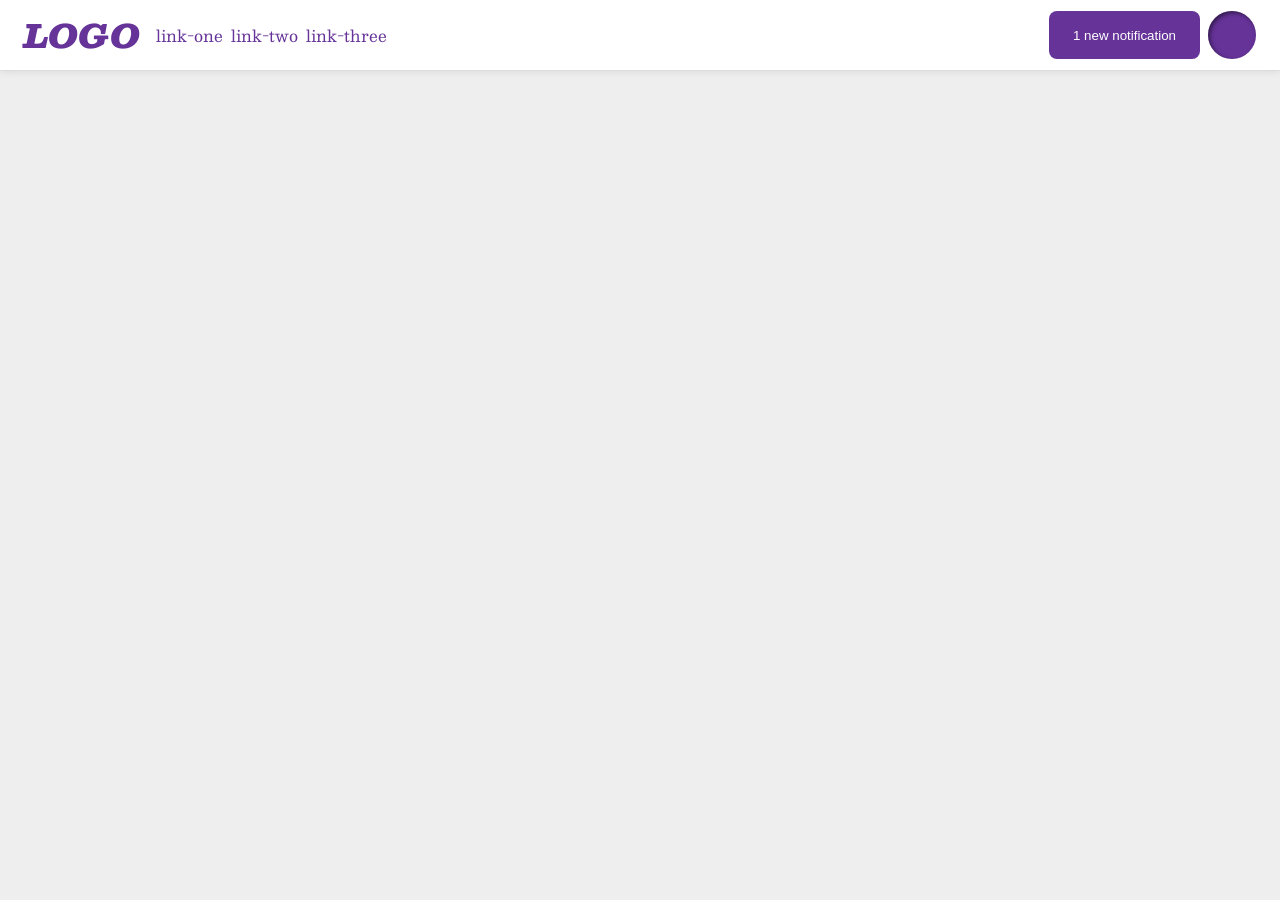
<file: foundations/flex/03-flex-header-2/index.html>
<!DOCTYPE html>
<html lang="en">

<head>
  <meta charset="UTF-8">
  <meta http-equiv="X-UA-Compatible" content="IE=edge">
  <meta name="viewport" content="width=device-width, initial-scale=1.0">
  <title>Flex Header 2</title>
  <link rel="stylesheet" href="style.css">
</head>

<body>
  <div class="header">

    <div class="left-container">
      <div class="logo">
        LOGO
      </div>

      <ul class="links">
        <li><a href="https://google.com">link-one</a></li>
        <li><a href="https://google.com">link-two</a></li>
        <li><a href="https://google.com">link-three</a></li>
      </ul>
    </div>

    <div class="right-container">

      <button class="notifications">
        1 new notification
      </button>
      
      <div class="profile-image"></div>

    </div>

  </div>
</body>

</html>
</file>
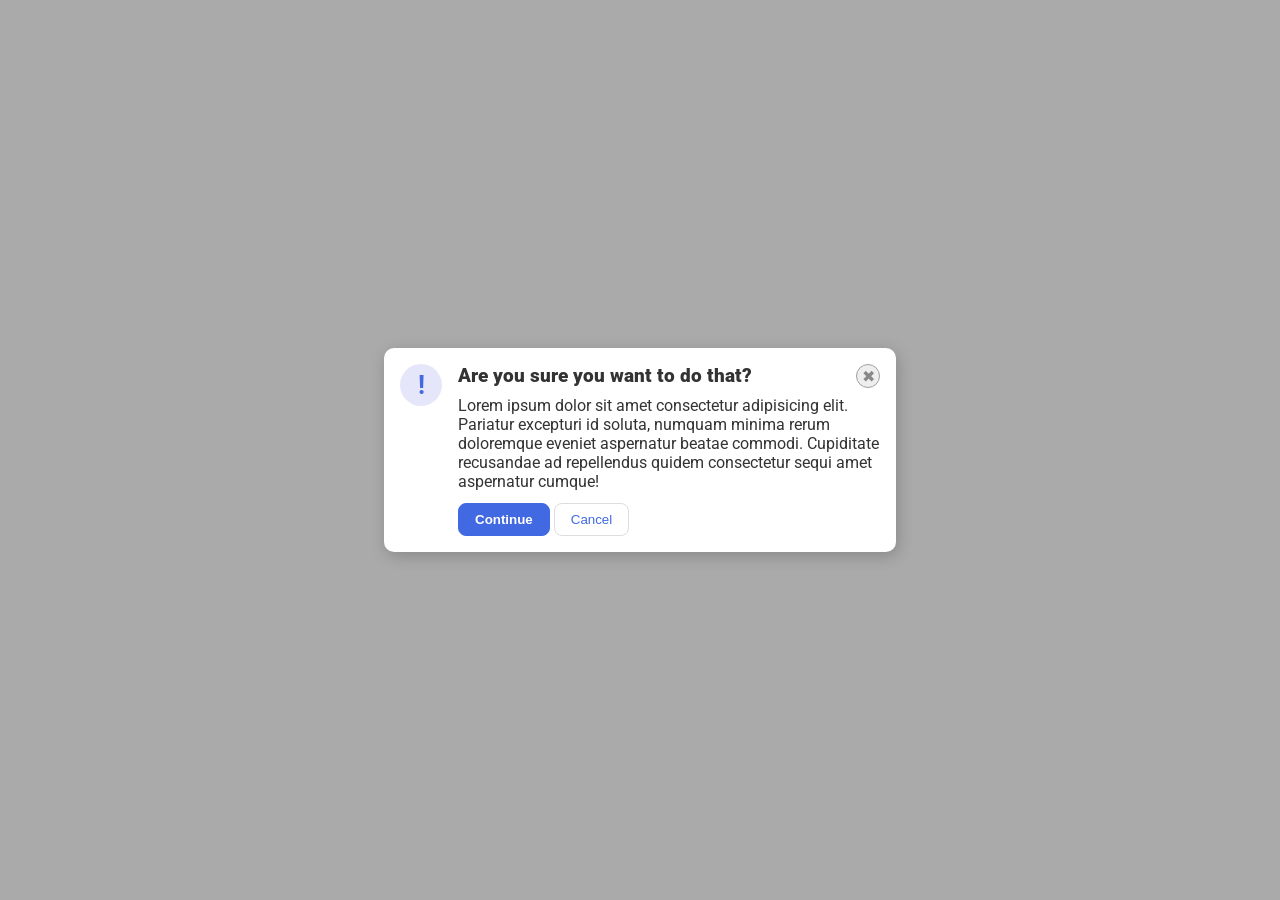
<file: foundations/flex/05-flex-modal/index.html>
<!DOCTYPE html>
<html lang="en">

<head>
  <meta charset="UTF-8">
  <meta http-equiv="X-UA-Compatible" content="IE=edge">
  <meta name="viewport" content="width=device-width, initial-scale=1.0">
  <link rel="stylesheet" href="style.css">
  <title>Modal</title>
</head>

<body>
  <div class="modal">

    <div class="icon">!</div>

    <div class="bdy-container">

      <div class="header-container">

        <div class="header">Are you sure you want to do that?</div>
        <button class="close-button">✖</button>

      </div>

      <div class="text-container">

        <div class="text">Lorem ipsum dolor sit amet consectetur adipisicing elit. Pariatur excepturi id soluta, numquam
          minima rerum doloremque eveniet aspernatur beatae commodi. Cupiditate recusandae ad repellendus quidem
          consectetur sequi amet aspernatur cumque!
        </div>

        <div class="confirm-btn">

          <button class="continue">Continue</button>
          <button class="cancel">Cancel</button>

        </div>

      </div>

    </div>

  </div>

  </div>
</body>

</html>
</file>
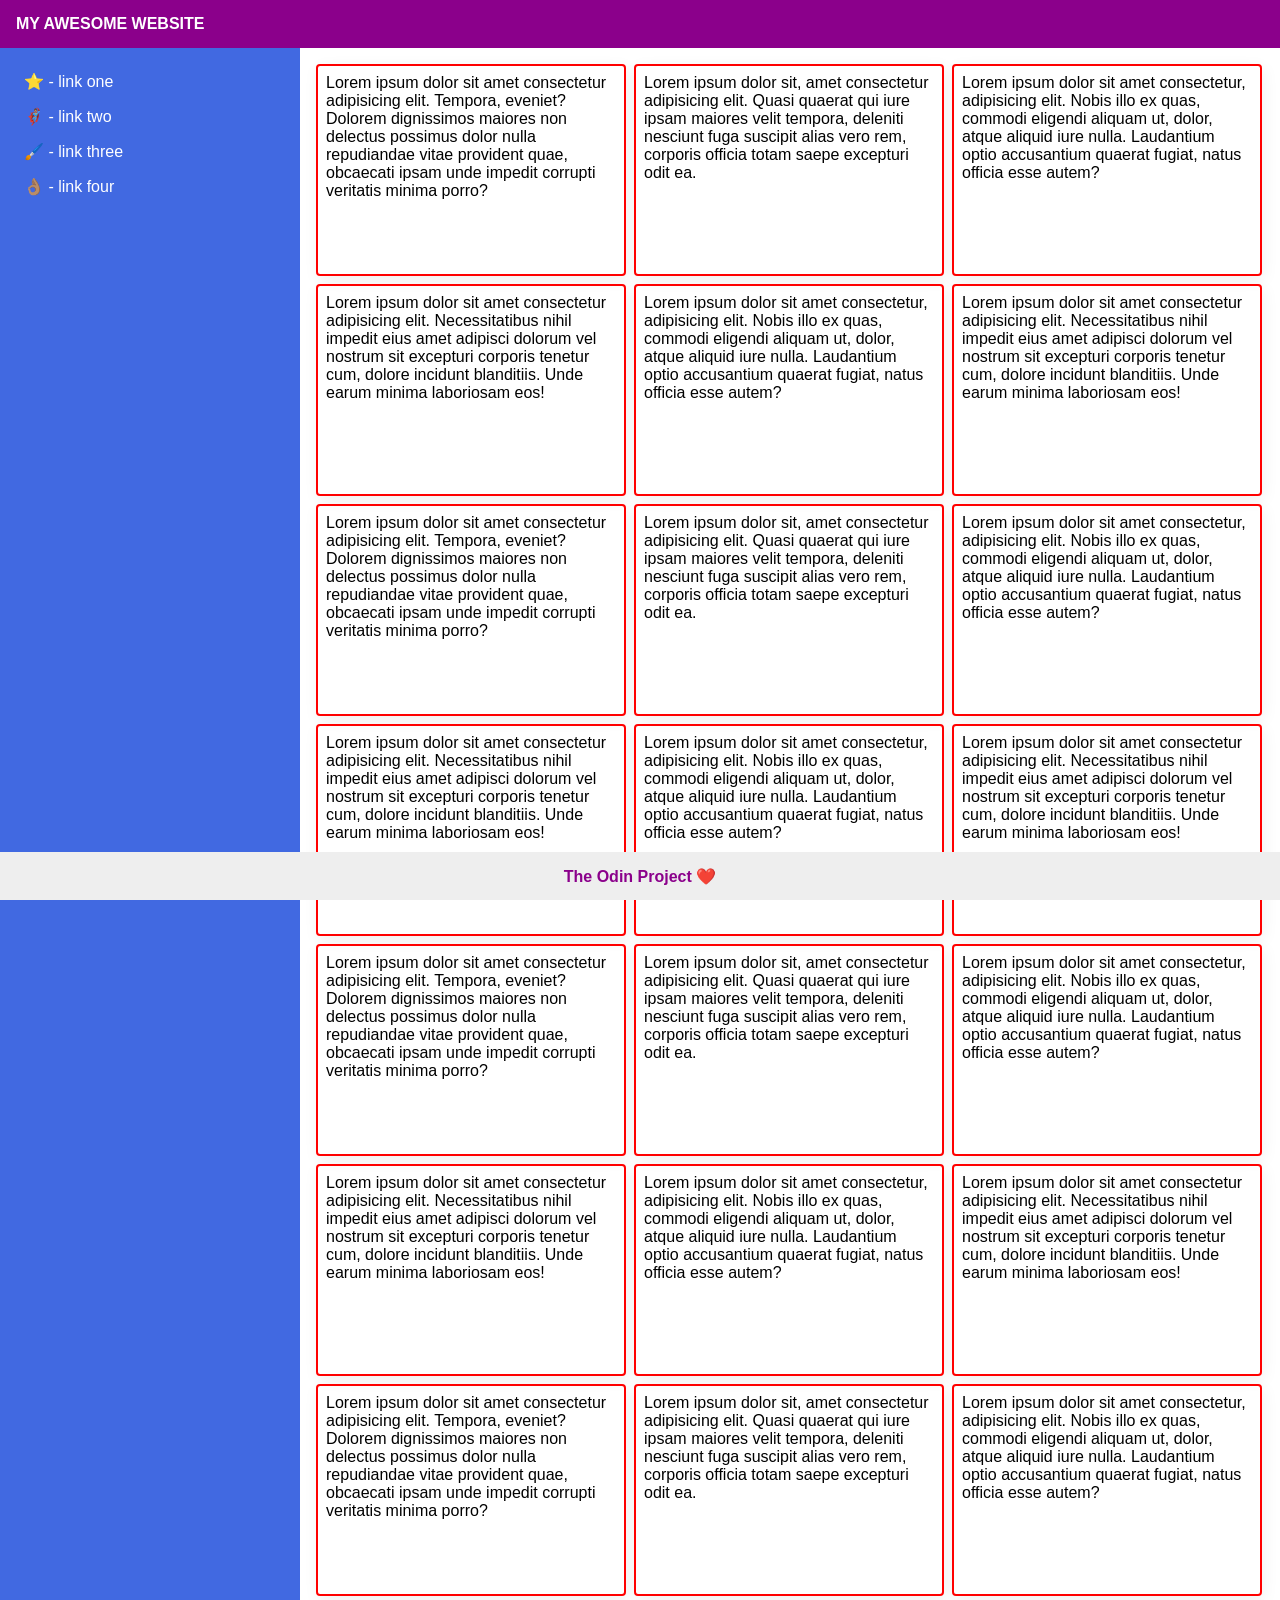
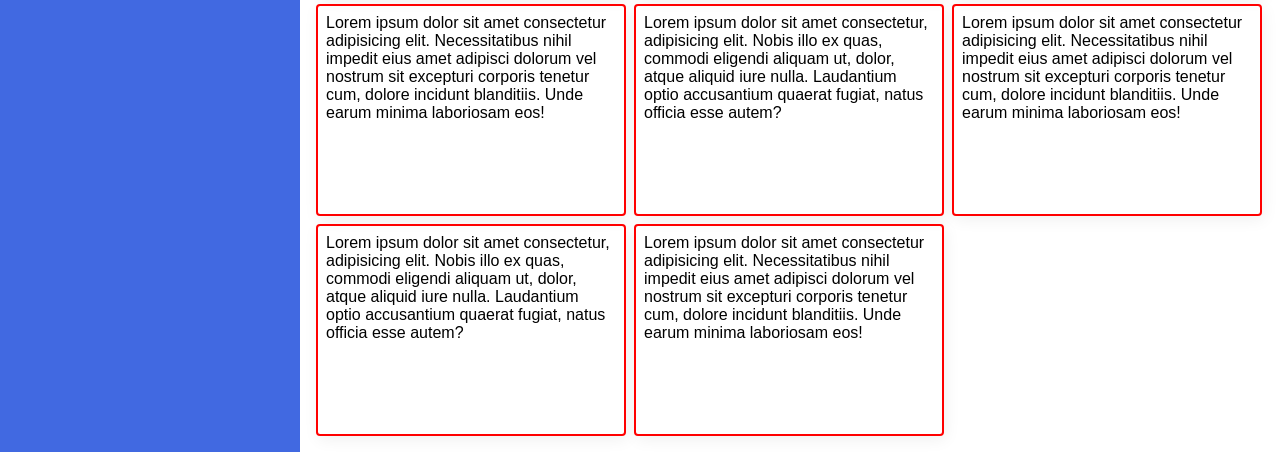
<file: foundations/flex/07-flex-layout-2/index.html>
<!DOCTYPE html>
<html lang="en">

<head>
  <meta charset="UTF-8">
  <meta http-equiv="X-UA-Compatible" content="IE=edge">
  <meta name="viewport" content="width=device-width, initial-scale=1.0">
  <title>The Holy Grail</title>
  <link rel="stylesheet" href="style.css">
</head>

<body>

  <div class="header">
    MY AWESOME WEBSITE
  </div>

  <div class="mid-container">

    <div class="sidebar">
      <ul>
        <li><a href="#">⭐ - link one</a></li>
        <li><a href="#">🦸🏽‍♂️ - link two</a></li>
        <li><a href="#">🖌️ - link three</a></li>
        <li><a href="#">👌🏽 - link four</a></li>
      </ul>
    </div>

    <div class="card-container">

      <div class="card">Lorem ipsum dolor sit amet consectetur adipisicing elit. Tempora, eveniet? Dolorem dignissimos
        maiores non delectus possimus dolor nulla repudiandae vitae provident quae, obcaecati ipsam unde impedit
        corrupti
        veritatis minima porro?
      </div>

      <div class="card">Lorem ipsum dolor sit, amet consectetur adipisicing elit. Quasi quaerat qui iure ipsam maiores
        velit tempora, deleniti nesciunt fuga suscipit alias vero rem, corporis officia totam saepe excepturi odit ea.
      </div>

      <div class="card">Lorem ipsum dolor sit amet consectetur, adipisicing elit. Nobis illo ex quas, commodi eligendi
        aliquam ut, dolor, atque aliquid iure nulla. Laudantium optio accusantium quaerat fugiat, natus officia esse
        autem?
      </div>

      <div class="card">Lorem ipsum dolor sit amet consectetur adipisicing elit. Necessitatibus nihil impedit eius amet
        adipisci dolorum vel nostrum sit excepturi corporis tenetur cum, dolore incidunt blanditiis. Unde earum minima
        laboriosam eos!
      </div>

      <div class="card">Lorem ipsum dolor sit amet consectetur, adipisicing elit. Nobis illo ex quas, commodi eligendi
        aliquam ut, dolor, atque aliquid iure nulla. Laudantium optio accusantium quaerat fugiat, natus officia esse
        autem?
      </div>

      <div class="card">Lorem ipsum dolor sit amet consectetur adipisicing elit. Necessitatibus nihil impedit eius amet
        adipisci dolorum vel nostrum sit excepturi corporis tenetur cum, dolore incidunt blanditiis. Unde earum minima
        laboriosam eos!
      </div>

      <div class="card">Lorem ipsum dolor sit amet consectetur adipisicing elit. Tempora, eveniet? Dolorem dignissimos
        maiores non delectus possimus dolor nulla repudiandae vitae provident quae, obcaecati ipsam unde impedit
        corrupti
        veritatis minima porro?
      </div>

      <div class="card">Lorem ipsum dolor sit, amet consectetur adipisicing elit. Quasi quaerat qui iure ipsam maiores
        velit tempora, deleniti nesciunt fuga suscipit alias vero rem, corporis officia totam saepe excepturi odit ea.
      </div>

      <div class="card">Lorem ipsum dolor sit amet consectetur, adipisicing elit. Nobis illo ex quas, commodi eligendi
        aliquam ut, dolor, atque aliquid iure nulla. Laudantium optio accusantium quaerat fugiat, natus officia esse
        autem?
      </div>

      <div class="card">Lorem ipsum dolor sit amet consectetur adipisicing elit. Necessitatibus nihil impedit eius amet
        adipisci dolorum vel nostrum sit excepturi corporis tenetur cum, dolore incidunt blanditiis. Unde earum minima
        laboriosam eos!
      </div>

      <div class="card">Lorem ipsum dolor sit amet consectetur, adipisicing elit. Nobis illo ex quas, commodi eligendi
        aliquam ut, dolor, atque aliquid iure nulla. Laudantium optio accusantium quaerat fugiat, natus officia esse
        autem?
      </div>

      <div class="card">Lorem ipsum dolor sit amet consectetur adipisicing elit. Necessitatibus nihil impedit eius amet
        adipisci dolorum vel nostrum sit excepturi corporis tenetur cum, dolore incidunt blanditiis. Unde earum minima
        laboriosam eos!
      </div>

      <div class="card">Lorem ipsum dolor sit amet consectetur adipisicing elit. Tempora, eveniet? Dolorem dignissimos
        maiores non delectus possimus dolor nulla repudiandae vitae provident quae, obcaecati ipsam unde impedit
        corrupti
        veritatis minima porro?
      </div>

      <div class="card">Lorem ipsum dolor sit, amet consectetur adipisicing elit. Quasi quaerat qui iure ipsam maiores
        velit tempora, deleniti nesciunt fuga suscipit alias vero rem, corporis officia totam saepe excepturi odit ea.
      </div>

      <div class="card">Lorem ipsum dolor sit amet consectetur, adipisicing elit. Nobis illo ex quas, commodi eligendi
        aliquam ut, dolor, atque aliquid iure nulla. Laudantium optio accusantium quaerat fugiat, natus officia esse
        autem?
      </div>

      <div class="card">Lorem ipsum dolor sit amet consectetur adipisicing elit. Necessitatibus nihil impedit eius amet
        adipisci dolorum vel nostrum sit excepturi corporis tenetur cum, dolore incidunt blanditiis. Unde earum minima
        laboriosam eos!
      </div>

      <div class="card">Lorem ipsum dolor sit amet consectetur, adipisicing elit. Nobis illo ex quas, commodi eligendi
        aliquam ut, dolor, atque aliquid iure nulla. Laudantium optio accusantium quaerat fugiat, natus officia esse
        autem?
      </div>

      <div class="card">Lorem ipsum dolor sit amet consectetur adipisicing elit. Necessitatibus nihil impedit eius amet
        adipisci dolorum vel nostrum sit excepturi corporis tenetur cum, dolore incidunt blanditiis. Unde earum minima
        laboriosam eos!
      </div>

      <div class="card">Lorem ipsum dolor sit amet consectetur adipisicing elit. Tempora, eveniet? Dolorem dignissimos
        maiores non delectus possimus dolor nulla repudiandae vitae provident quae, obcaecati ipsam unde impedit
        corrupti
        veritatis minima porro?
      </div>

      <div class="card">Lorem ipsum dolor sit, amet consectetur adipisicing elit. Quasi quaerat qui iure ipsam maiores
        velit tempora, deleniti nesciunt fuga suscipit alias vero rem, corporis officia totam saepe excepturi odit ea.
      </div>

      <div class="card">Lorem ipsum dolor sit amet consectetur, adipisicing elit. Nobis illo ex quas, commodi eligendi
        aliquam ut, dolor, atque aliquid iure nulla. Laudantium optio accusantium quaerat fugiat, natus officia esse
        autem?
      </div>

      <div class="card">Lorem ipsum dolor sit amet consectetur adipisicing elit. Necessitatibus nihil impedit eius amet
        adipisci dolorum vel nostrum sit excepturi corporis tenetur cum, dolore incidunt blanditiis. Unde earum minima
        laboriosam eos!
      </div>

      <div class="card">Lorem ipsum dolor sit amet consectetur, adipisicing elit. Nobis illo ex quas, commodi eligendi
        aliquam ut, dolor, atque aliquid iure nulla. Laudantium optio accusantium quaerat fugiat, natus officia esse
        autem?
      </div>

      <div class="card">Lorem ipsum dolor sit amet consectetur adipisicing elit. Necessitatibus nihil impedit eius amet
        adipisci dolorum vel nostrum sit excepturi corporis tenetur cum, dolore incidunt blanditiis. Unde earum minima
        laboriosam eos!
      </div>

       <div class="card">Lorem ipsum dolor sit amet consectetur, adipisicing elit. Nobis illo ex quas, commodi eligendi
        aliquam ut, dolor, atque aliquid iure nulla. Laudantium optio accusantium quaerat fugiat, natus officia esse
        autem?
      </div>

      <div class="card">Lorem ipsum dolor sit amet consectetur adipisicing elit. Necessitatibus nihil impedit eius amet
        adipisci dolorum vel nostrum sit excepturi corporis tenetur cum, dolore incidunt blanditiis. Unde earum minima
        laboriosam eos!
      </div>

    </div>

  </div>

  <div class="footer">
    The Odin Project ❤️
  </div>
</body>

</html>
</file>
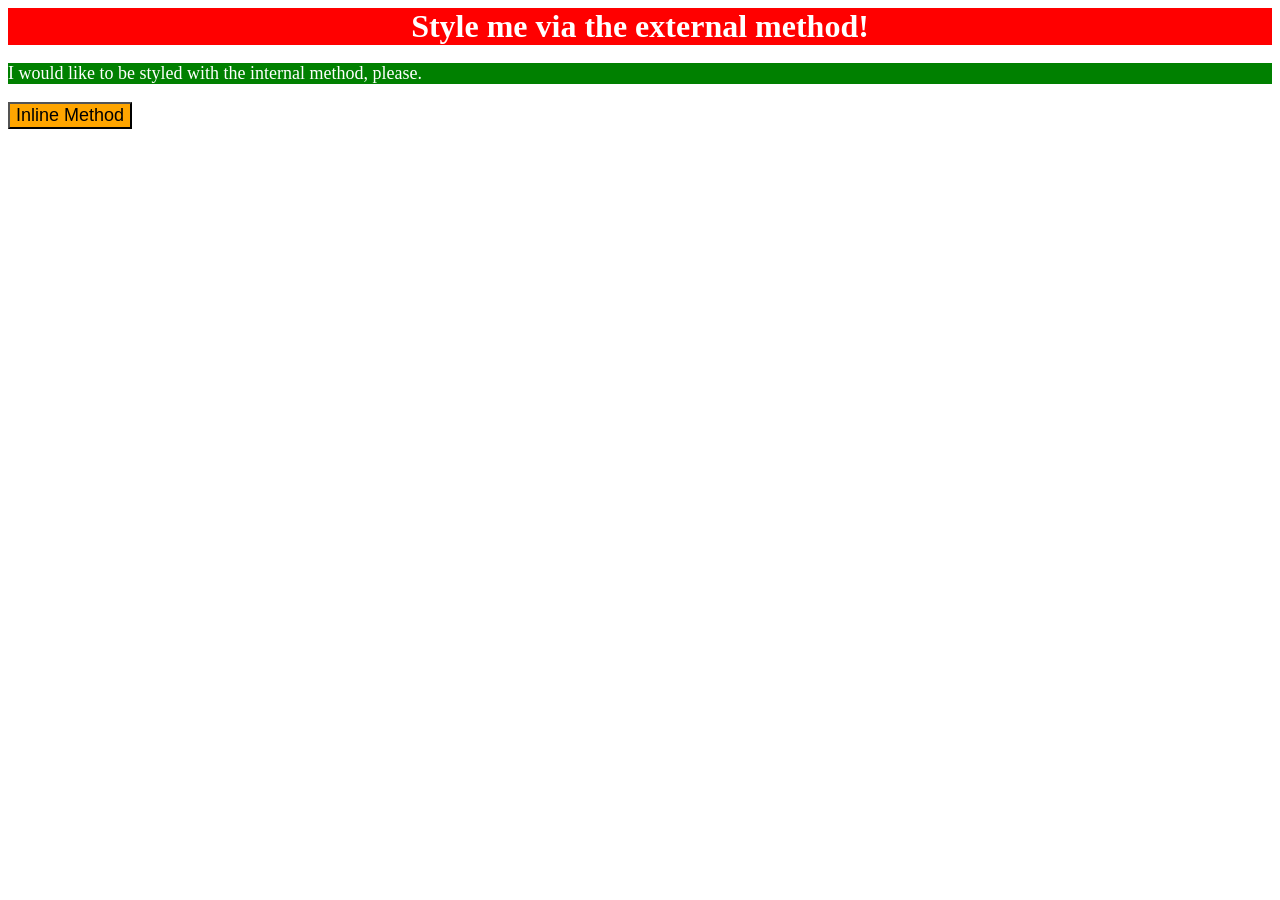
<file: foundations/intro-to-css/01-css-methods/index.html>
<!DOCTYPE html>
<html lang="en">
  <head>
    <meta charset="UTF-8">
    <meta http-equiv="X-UA-Compatible" content="IE=edge">
    <meta name="viewport" content="width=device-width, initial-scale=1.0">
    <title>Methods for Adding CSS</title>
    <link rel="stylesheet" href="./styles.css">
    <style>
      p {
        background-color:green;
        color:white;
        font-size:18px;
      }
    </style>
  </head>
  <body>
    <div>Style me via the external method!</div>
    <p>I would like to be styled with the internal method, please.</p>
    <button style="background-color: orange; font-size: 18px;">Inline Method</button>
  </body>
</html>
</file>
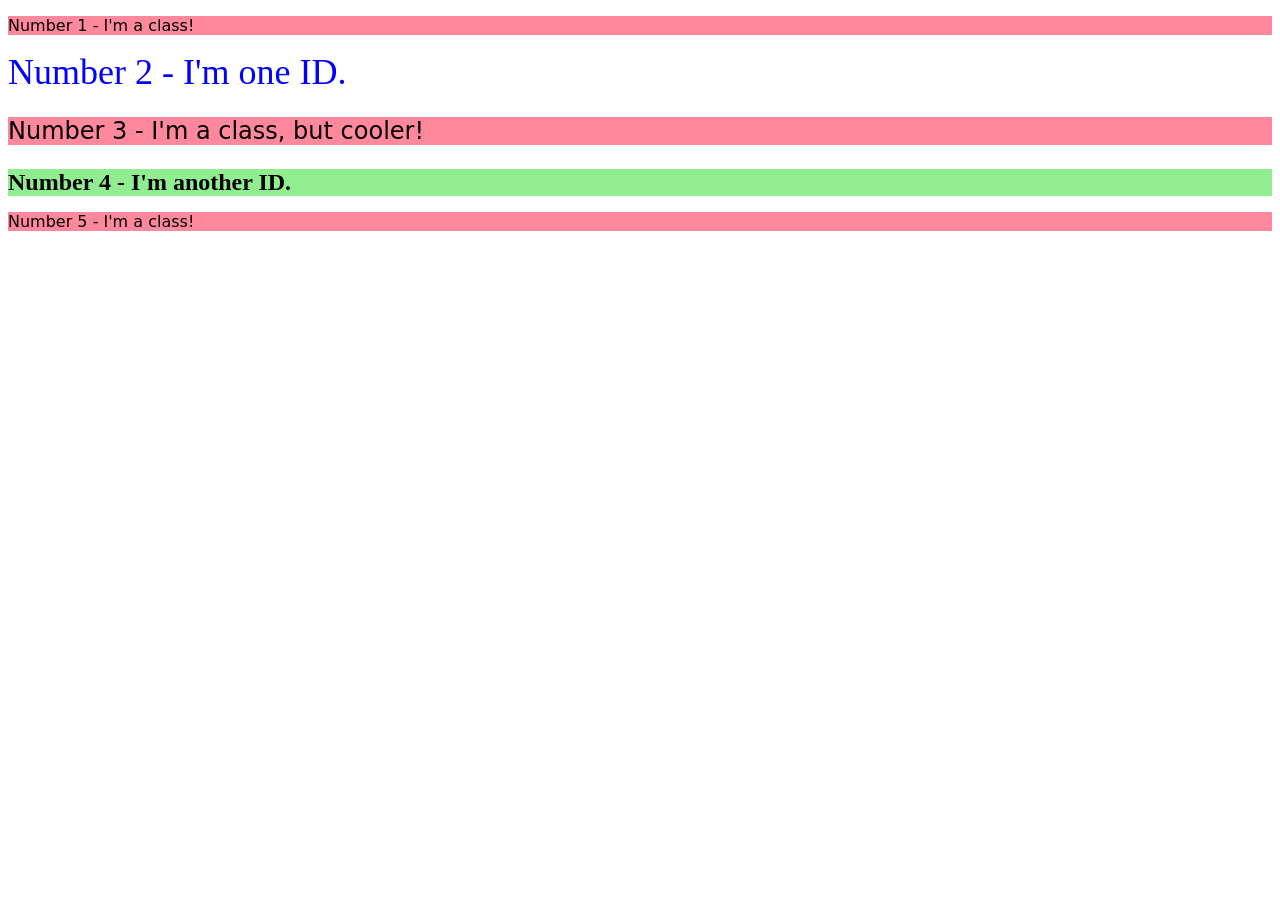
<file: foundations/intro-to-css/02-class-id-selectors/index.html>
<!DOCTYPE html>
<html lang="en">
  <head>
    <meta charset="UTF-8">
    <meta http-equiv="X-UA-Compatible" content="IE=edge">
    <meta name="viewport" content="width=device-width, initial-scale=1.0">
    <title>Class and ID Selectors</title>
    <link rel="stylesheet" href="style.css">
  </head>
  <body>
    <p class="odd-numbers">Number 1 - I'm a class!</p>
    <div class="even-numbers" id="twoNum">Number 2 - I'm one ID.</div>
    <p class="odd-numbers cooler">Number 3 - I'm a class, but cooler!</p>
    <div class="even-numbers" id="fourNum">Number 4 - I'm another ID.</div>
    <p class="odd-numbers">Number 5 - I'm a class!</p>
  </body>
</html>
</file>
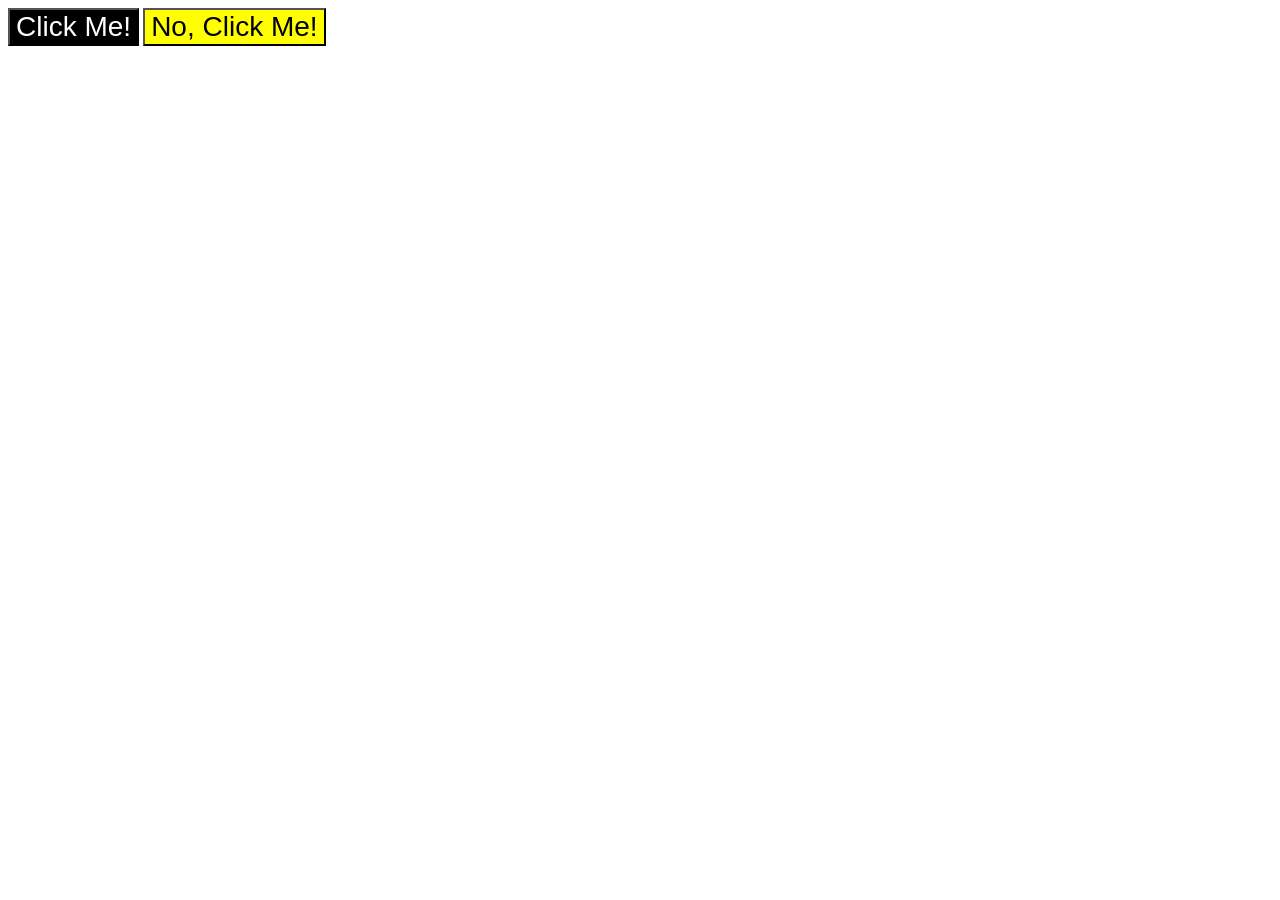
<file: foundations/intro-to-css/03-grouping-selectors/index.html>
<!DOCTYPE html>
<html lang="en">
  <head>
    <meta charset="UTF-8">
    <meta http-equiv="X-UA-Compatible" content="IE=edge">
    <meta name="viewport" content="width=device-width, initial-scale=1.0">
    <title>Grouping Selectors</title>
    <link rel="stylesheet" href="style.css">
  </head>
  <body>
    <button class="btn-one">Click Me!</button>
    <button class="btn-two">No, Click Me!</button>
  </body>
</html>
</file>
<file: foundations/flex/03-flex-header-2/style.css>
/* this is some magical font-importing.  
you'll learn about it later. */
@import url('https://fonts.googleapis.com/css2?family=Besley:ital,wght@0,400;1,900&display=swap');

body {
  margin: 0;
  background: #eee;
  font-family: Besley, serif;
}

.header {
  display:flex;
  background: white;
  border-bottom: 1px solid #ddd;
  box-shadow: 0 0 8px rgba(0,0,0,.1);
  align-items: center;
  justify-content:space-between;
  padding: 8px;

}

.left-container{
  display:flex;
}

.logo {
  color: rebeccapurple;
  font-size: 32px;
  font-weight: 900;
  font-style: italic;
  margin-left: 16px;
  margin-right: 16px;
}

ul {
  display:flex;
  list-style-type: none;
  justify-content: flex-start;
  align-items: center;
  gap:8px;
  margin: 0px;
  padding: 0px;
}

a {
  /* this removes the line under our links */
  text-decoration: none;
  color: rebeccapurple;
}

.right-container {
  display: flex;
  gap: 8px;
  margin-right: 16px;

}

button {
  border: none;
  border-radius: 8px;
  background: rebeccapurple;
  color: white;
  padding: 8px 24px;
}

.profile-image {
  background: rebeccapurple;
  box-shadow: inset 2px 2px 4px rgba(0,0,0,.5);
  border-radius: 50%;
  width: 48px;
  height: 48px;
}
</file>
<file: foundations/flex/05-flex-modal/style.css>
@import url('https://fonts.googleapis.com/css2?family=Roboto:wght@400;700&display=swap');

html, body {
  height: 100%;
}

body {
  font-family: Roboto, sans-serif;
  margin: 0;
  background: #aaa;
  color: #333;
  /* I'll give you this one for free lol */
  display: flex;
  flex-direction: column;
  align-items: center;
  justify-content: center;
}

.modal {
  background: white;
  width: 480px;
  border-radius: 10px;
  box-shadow: 2px 4px 16px rgba(0,0,0,.2);
  display:flex;
  flex-direction: row;
  padding: 16px;
  margin: 0px;
  
}

.icon {
  color: royalblue;
  font-size: 26px;
  font-weight: 700;
  background: lavender;
  width: 42px;
  height: 42px;
  border-radius: 50%;
  margin-right: 16px;
  justify-content: center;
  align-items: center;
  display: flex;
  flex-shrink: 0 ;
  
}

.bdy-container {
  display: flex;
  flex-direction: column;
  gap: 8px;
}

.header-container {
  display: flex;
  flex-direction: row;
  justify-content: space-between;
}

.header {
  font-weight: 900;
  font-size: larger;
}

.close-button {
  background: #eee;
  border-radius: 50%;
  color: #888;
  font-weight: 400;
  font-size: 16px;
  height: 24px;
  width: 24px;
  border: 1px solid #a0a0a0;
  padding: 0;
}

.text-container {
  display: flex;
  flex-direction: column;
  gap: 8px;
}

.confirm-btn {
  display: flex;
  margin-top: 4px;
  gap: 4px;

}

button {
  cursor: pointer;
  padding: 8px 16px;
  border-radius: 8px;
}

button.continue {
  background: royalblue;
  border: 1px solid royalblue;
  color: white;
  font-weight: 700;
}

button.cancel {
  background: white;
  border: 1px solid #ddd;
  color: royalblue;
  font-weight:500;
}
</file>
<file: foundations/flex/07-flex-layout-2/style.css>
html {
  scrollbar-width: none;
}

body {
  font-family: -apple-system, BlinkMacSystemFont, 'Segoe UI', Roboto, Oxygen, Ubuntu, Cantarell, 'Open Sans', 'Helvetica Neue', sans-serif;
  margin: 0;
  min-height: 100vh;
  display: flex;
  flex-direction: column;
  padding: 0;
  margin: 0;
}

body::-webkit-scrollbar {
  display: none;
}



.header {
  font-weight: 900;
  height:48px;
  background: darkmagenta;
  color: white;
  display: flex;
  justify-content: flex-start;
  align-items: center;
  position: fixed;
  top: 0;
  left: 0;
  right: 0;
  padding-left: 16px;
}

.mid-container {
  display: flex;
  flex-direction: row;
  margin-top: 48px;
  flex: 1;
}

.sidebar {
  width: 300px;
  background: royalblue;
  box-sizing: border-box;
  flex-shrink: 0;
  
}

.card-container {
  display: flex;
  gap: 8px;
  padding: 16px;
  flex-wrap: wrap;
  justify-content: flex-start;
  align-content: flex-start;
  overflow: auto;
}



.card {
  border: 1px solid #eee;
  box-shadow: 2px 4px 16px rgba(0,0,0,.06);
  border-radius: 4px;
  border: 2px solid red;
  padding: 8px;
  min-height: 192px;
  width: 290px;

}

.footer {
  position: fixed;
  left: 0;
  right: 0;
  bottom: 0;
  display: flex;
  justify-content: center;
  align-items: center;
  height: 48px;
  background: #eee;
  color: darkmagenta;
  font-weight: 700;
}

ul {
  position: fixed;
  display: flex;
  flex-direction: column;
  gap: 16px;
  list-style: none;
  padding: 0;
  margin: 24px;
}

a {
  text-decoration: none;
  color: white;
  font-weight: 500;
  padding: 0;
  margin: 0;

}
</file>
<file: foundations/intro-to-css/01-css-methods/styles.css>
div {
    background-color:red;
    color:white;
    font-size:32px;
    text-align:center;
    font-weight:700;
}
</file>
<file: foundations/intro-to-css/02-class-id-selectors/style.css>
.odd-numbers {
    font-family:Verdana, "DejaVu Sans", sans-serif;
    background-color:rgb(255, 136, 156);

}

#twoNum {
    color:blue;
    font-size:36px;
}

.cooler {
    font-size: 24px;
}

#fourNum {
    background-color:lightgreen;
    font-size:24px;
    font-weight:bold;
}
</file>
<file: foundations/intro-to-css/03-grouping-selectors/style.css>
.btn-one,
.btn-two {
    font-size:28px;
    font-family:Helvetica, "Times New Roman", sans-serif;
}

.btn-one {
    background-color:black;
    color:white;
}

.btn-two {
    background-color:yellow;
    
}
</file>
